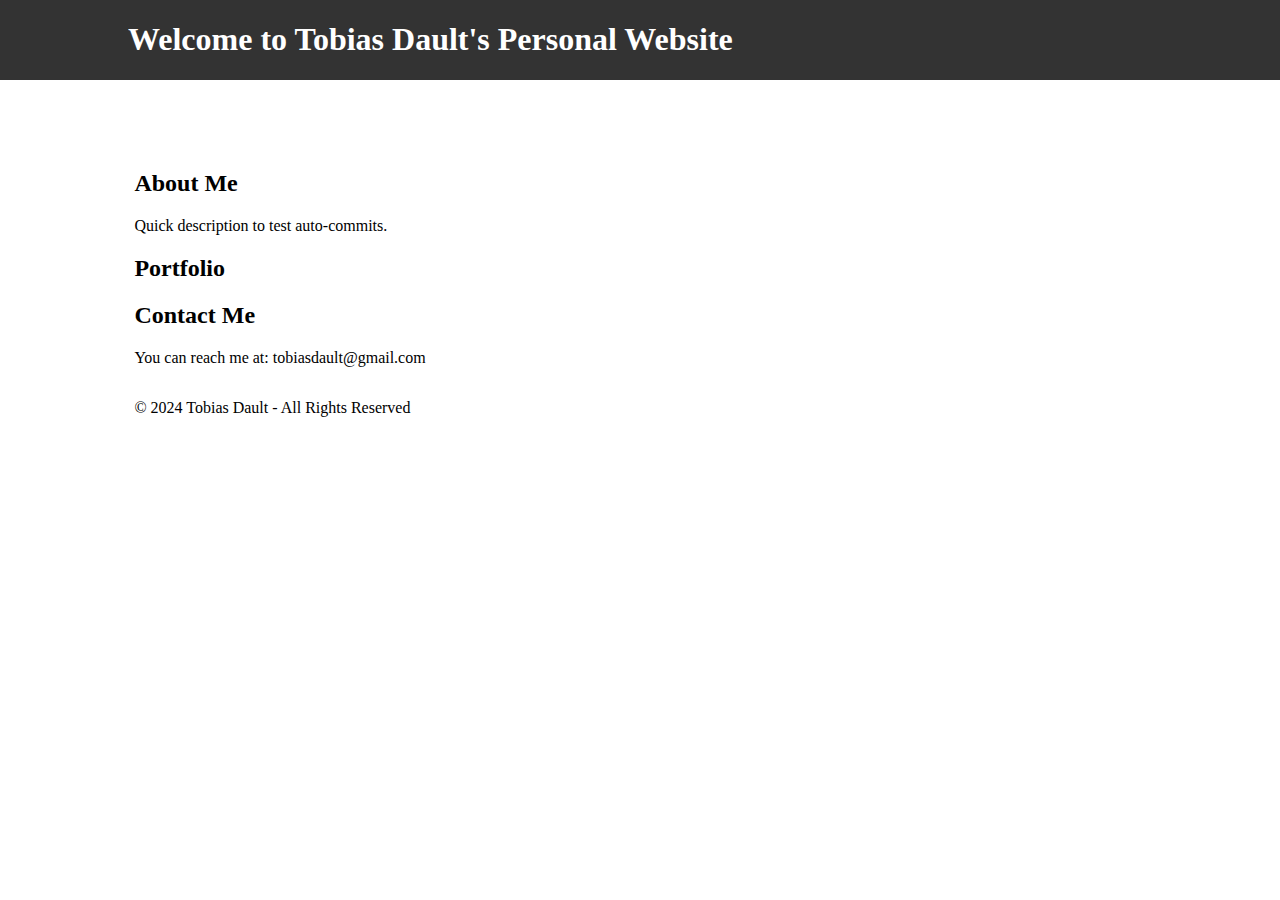
<file: index.html>
<!DOCTYPE html>
<html lang="en">
<head>
    <meta charset="UTF-8">
    <meta name="viewport" content="width=device-width, initial-scale=1.0">
    <title>Tobias Dault - Personal Website</title>
    <link rel="stylesheet" href="styles.css"> <!-- Link to your CSS file -->
    <!-- You can add any additional meta tags or links to external stylesheets or scripts here -->
</head>
<body>
    <header>
        <div class="container">
            <h1>Welcome to Tobias Dault's Personal Website</h1>
            <!-- You can add a navigation menu here if you wish -->
        </div>
    </header>

    <main>
        <div class="container">
            <section>
                <h2>About Me</h2>
                <p>Quick description to test auto-commits.</p>
                <!-- You can add more content about yourself, your interests, etc. -->
            </section>

            <section>
                <h2>Portfolio</h2>
                <!-- You can showcase your projects, work samples, or portfolio items here -->
            </section>

            <section>
                <h2>Contact Me</h2>
                <p>You can reach me at: tobiasdault@gmail.com</p>
                <!-- You can add a contact form or other contact information here -->
            </section>
        </div>
    </main>

    <footer>
        <div class="container">
            <p>&copy; 2024 Tobias Dault - All Rights Reserved</p>
            <!-- You can add links to your social media profiles or other relevant links here -->
        </div>
    </footer>
</body>
</html>
</file>
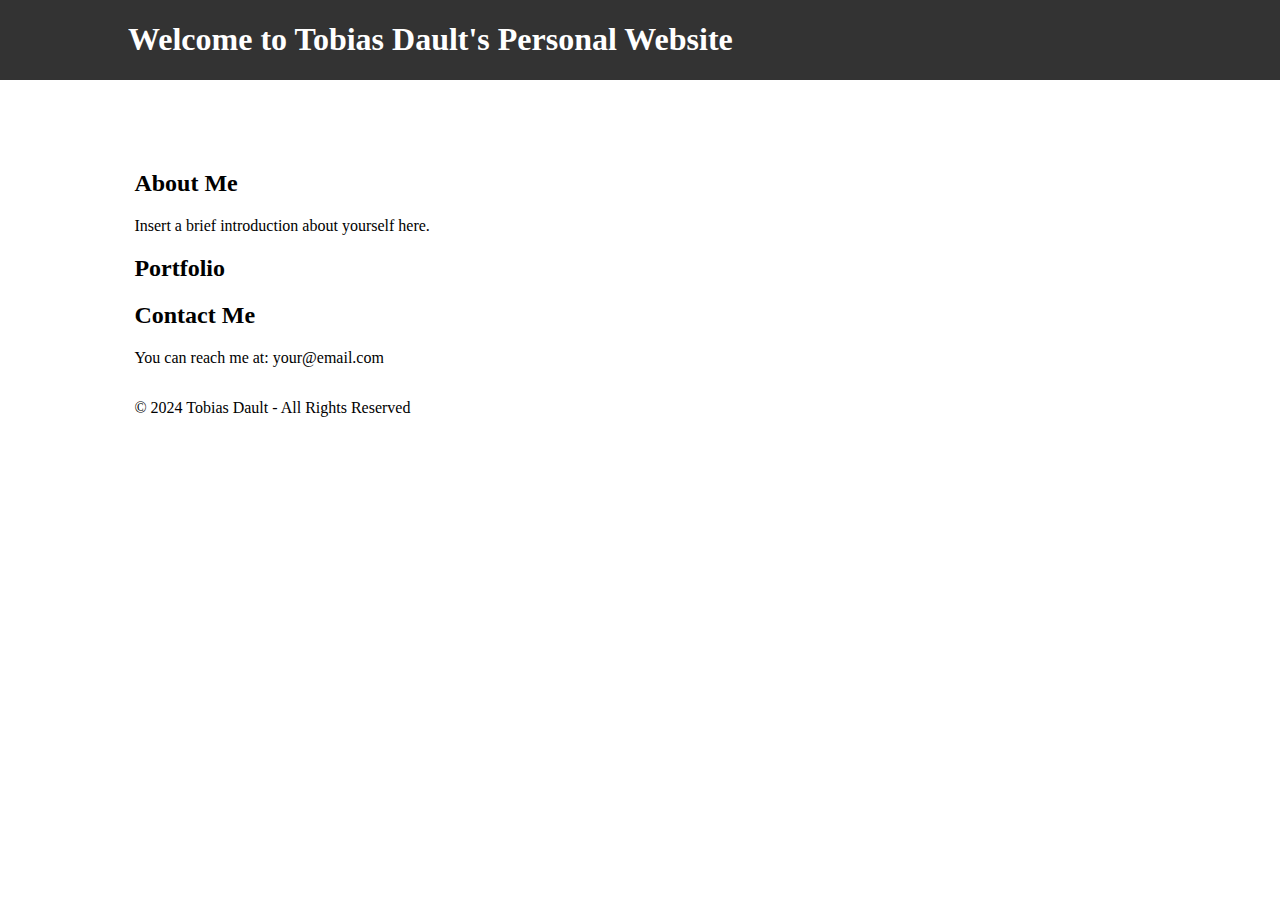
<file: main.html>
<!DOCTYPE html>
<html lang="en">
<head>
    <meta charset="UTF-8">
    <meta name="viewport" content="width=device-width, initial-scale=1.0">
    <title>Tobias Dault - Personal Website</title>
    <link rel="stylesheet" href="styles.css"> <!-- Link to your CSS file -->
    <!-- You can add any additional meta tags or links to external stylesheets or scripts here -->
</head>
<body>
    <header>
        <div class="container">
            <h1>Welcome to Tobias Dault's Personal Website</h1>
            <!-- You can add a navigation menu here if you wish -->
        </div>
    </header>

    <main>
        <div class="container">
            <section>
                <h2>About Me</h2>
                <p>Insert a brief introduction about yourself here.</p>
                <!-- You can add more content about yourself, your interests, etc. -->
            </section>

            <section>
                <h2>Portfolio</h2>
                <!-- You can showcase your projects, work samples, or portfolio items here -->
            </section>

            <section>
                <h2>Contact Me</h2>
                <p>You can reach me at: your@email.com</p>
                <!-- You can add a contact form or other contact information here -->
            </section>
        </div>
    </main>

    <footer>
        <div class="container">
            <p>&copy; 2024 Tobias Dault - All Rights Reserved</p>
            <!-- You can add links to your social media profiles or other relevant links here -->
        </div>
    </footer>
</body>
</html>
</file>
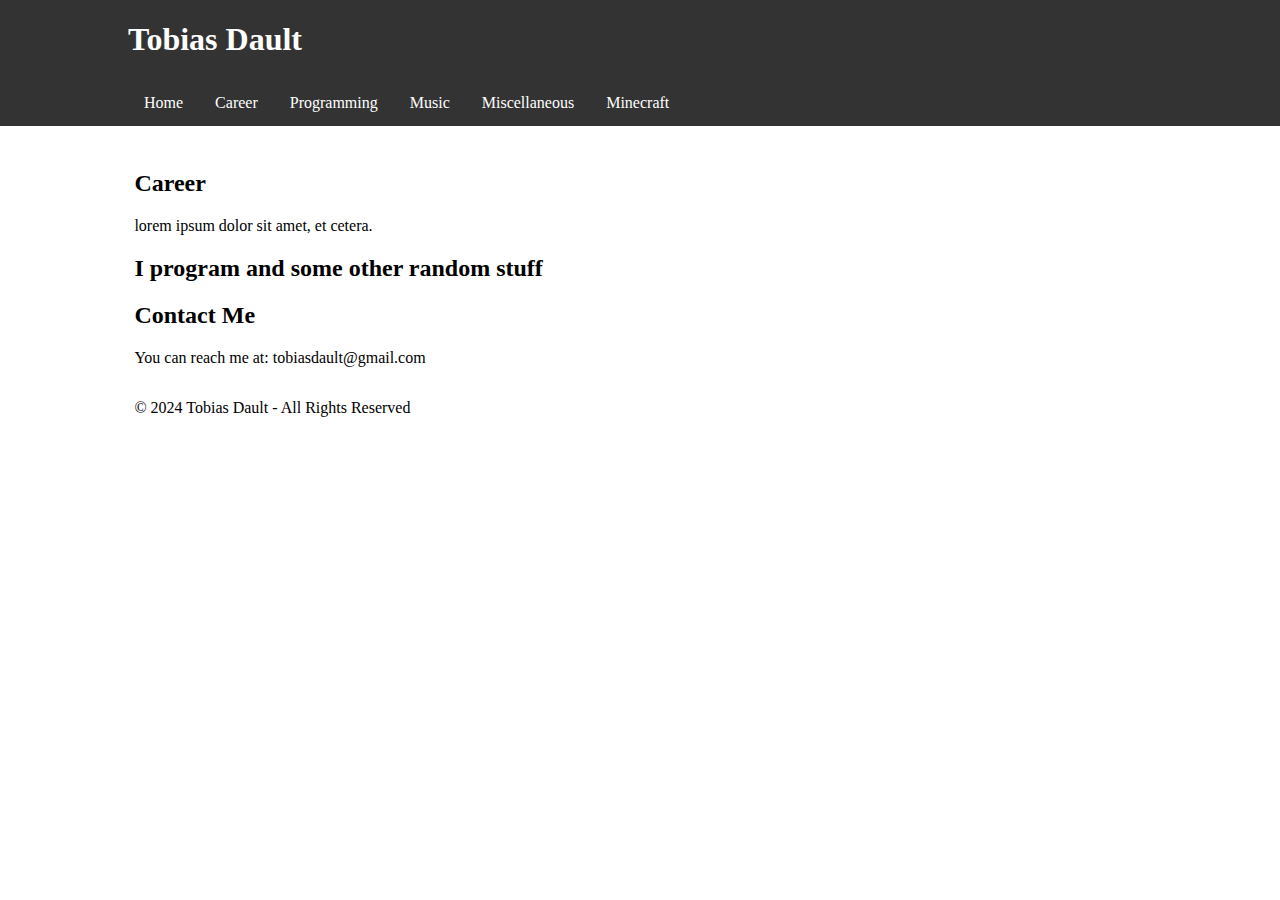
<file: tabs/career/career.html>
<!DOCTYPE html>
<html lang="en">
<head>
    <meta charset="UTF-8">
    <meta name="viewport" content="width=device-width, initial-scale=1.0">
    <title>Tobias Dault - Personal Website</title>
    <link rel="stylesheet" href="../../styles.css">
</head>
<body>
    <header>
        <div class="container">
            <h1>Tobias Dault</h1>
            <nav>
                <ul>
                    <li><a href="../../index.html">Home</a></li>
                    <li><a href="career.html">Career</a></li>
                    <li><a href="../programming/programming.html">Programming</a></li>
                    <li><a href="../music/music.html">Music</a></li>
                    <li><a href="../miscellaneous/miscellaneous.html">Miscellaneous</a></li>
                    <li><a href="../minecraft/minecraft.html">Minecraft</a></li>
                </ul>
            </nav>
        </div>
    </header>

    <main>
        <div class="container">
            <section>
                <h2>Career</h2>
                <p>lorem ipsum dolor sit amet, et cetera.</p>
            </section>

            <section>
                <h2>I program and some other random stuff</h2>
            </section>

            <section>
                <h2>Contact Me</h2>
                <p>You can reach me at: tobiasdault@gmail.com</p>
            </section>
        </div>
    </main>

    <footer>
        <div class="container">
            <p>&copy; 2024 Tobias Dault - All Rights Reserved</p>
        </div>
    </footer>
</body>
</html>
</file>
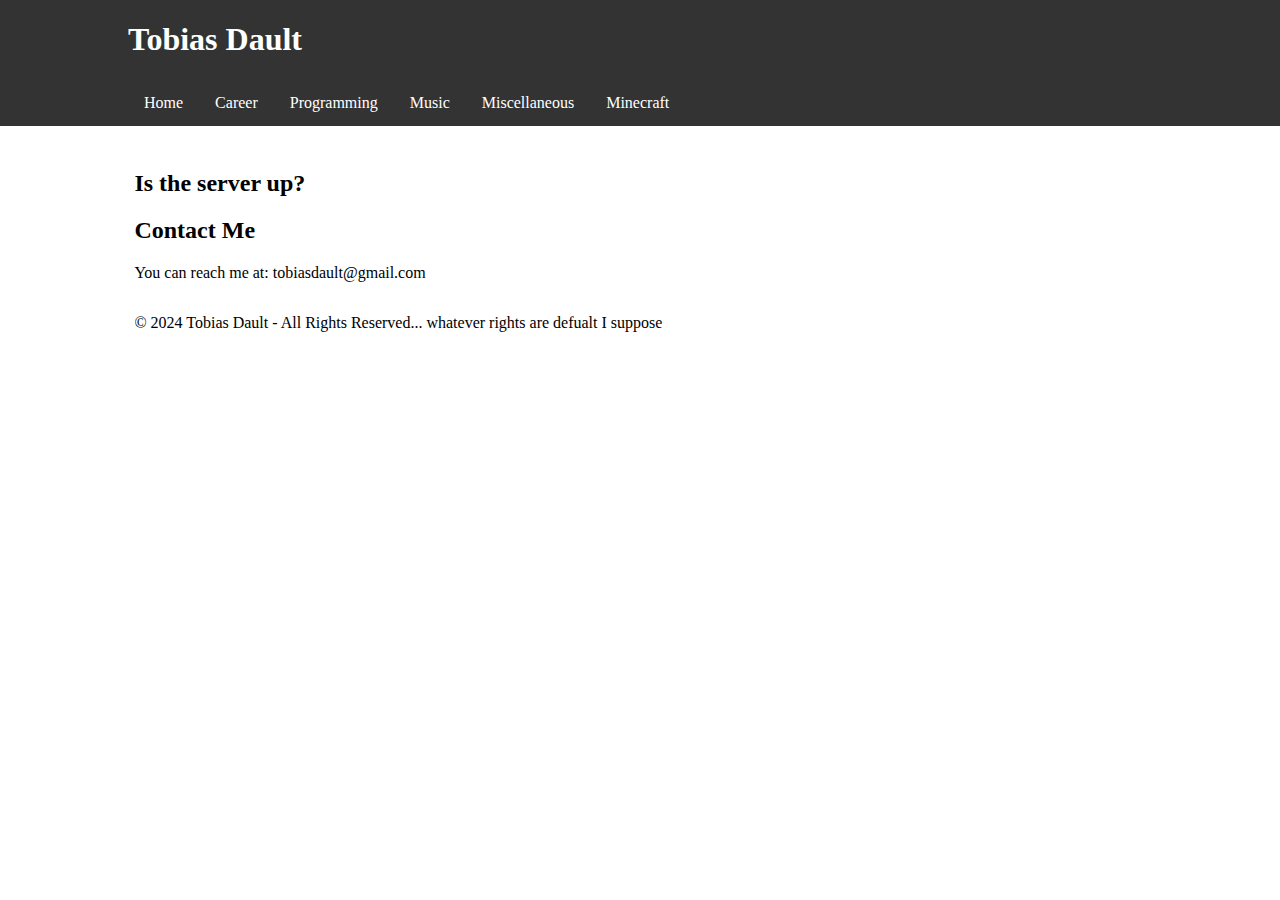
<file: tabs/minecraft/minecraft.html>
<!DOCTYPE html>
<html lang="en">
<script src="scripts.js"></script>
<head>
    <meta charset="UTF-8">
    <meta name="viewport" content="width=device-width, initial-scale=1.0">
    <title>Tobias Dault - Personal Website</title>
    <link rel="stylesheet" href="../../styles.css">
</head>
<body>
    <header>
        <div class="container">
            <h1>Tobias Dault</h1>
            <nav>
                <ul>
                    <li><a href="../../index.html">Home</a></li>
                    <li><a href="../career/career.html">Career</a></li>
                    <li><a href="../programming/programming.html">Programming</a></li>
                    <li><a href="../music/music.html">Music</a></li>
                    <li><a href="../miscellaneous/miscellaneous.html">Miscellaneous</a></li>
                    <li><a href="minecraft.html">Minecraft</a></li>
                </ul>
            </nav>
        </div>
    </header>

    <main>
        <div class="container">
            <section>
                <h2>Is the server up?</h2>
                <div id="serverStatus"></div>
                <div id="timer"></div>
            </section>
            <section>    
                <h2>Contact Me</h2>
                <p>You can reach me at: tobiasdault@gmail.com</p>
            </section>
        </div>
    </main>

    <footer>
        <div class="container">
            <p>&copy; 2024 Tobias Dault - All Rights Reserved... whatever rights are defualt I suppose</p>
        </div>
    </footer>
</body>
</html>
</file>
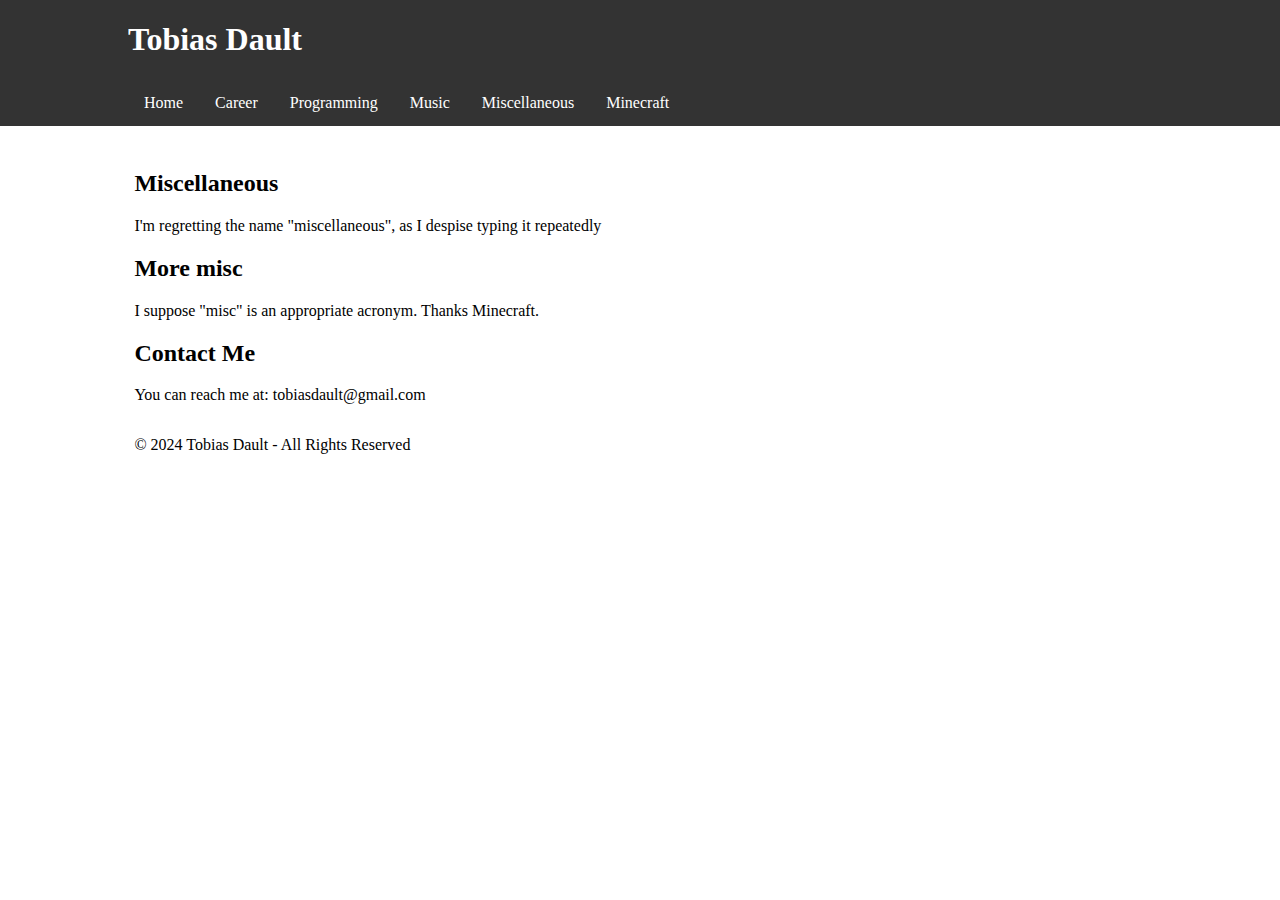
<file: tabs/miscellaneous/miscellaneous.html>
<!DOCTYPE html>
<html lang="en">
<head>
    <meta charset="UTF-8">
    <meta name="viewport" content="width=device-width, initial-scale=1.0">
    <title>Tobias Dault - Personal Website</title>
    <link rel="stylesheet" href="../../styles.css">
</head>
<body>
    <header>
        <div class="container">
            <h1>Tobias Dault</h1>
            <nav>
                <ul>
                    <li><a href="../../index.html">Home</a></li>
                    <li><a href="../career/career.html">Career</a></li>
                    <li><a href="../programming/programming.html">Programming</a></li>
                    <li><a href="../music/music.html">Music</a></li>
                    <li><a href="miscellaneous.html">Miscellaneous</a></li>
                    <li><a href="../minecraft/minecraft.html">Minecraft</a></li>
                </ul>
            </nav>
        </div>
    </header>

    <main>
        <div class="container">
            <section>
                <h2>Miscellaneous</h2>
                <p>I'm regretting the name "miscellaneous", as I despise typing it repeatedly</p>
            </section>

            <section>
                <h2>More misc</h2>
                <p>I suppose "misc" is an appropriate acronym. Thanks Minecraft.</p>
            </section>

            <section>
                <h2>Contact Me</h2>
                <p>You can reach me at: tobiasdault@gmail.com</p>
            </section>
        </div>
    </main>

    <footer>
        <div class="container">
            <p>&copy; 2024 Tobias Dault - All Rights Reserved</p>
        </div>
    </footer>
</body>
</html>
</file>
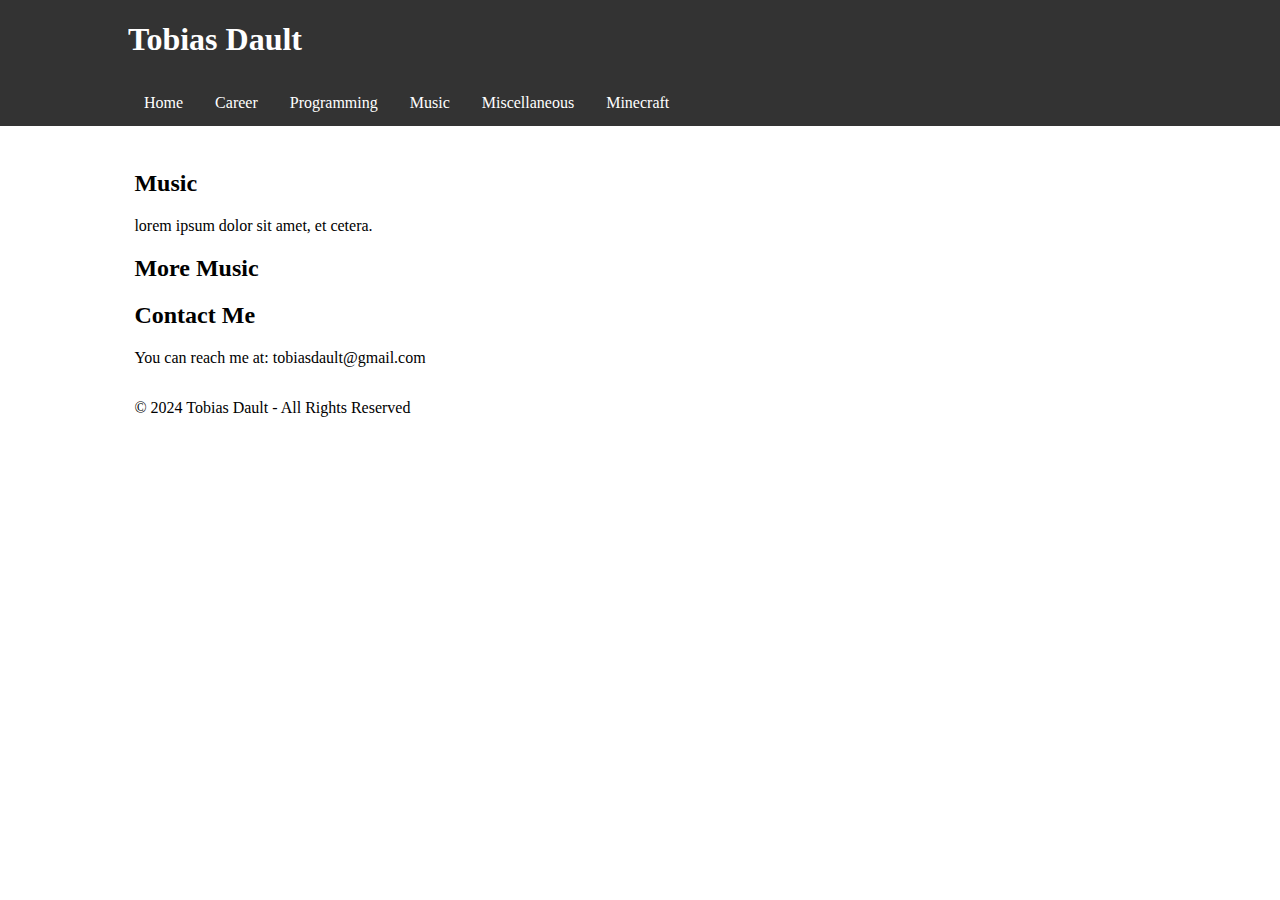
<file: tabs/music/music.html>
<!DOCTYPE html>
<html lang="en">
<head>
    <meta charset="UTF-8">
    <meta name="viewport" content="width=device-width, initial-scale=1.0">
    <title>Tobias Dault - Personal Website</title>
    <link rel="stylesheet" href="../../styles.css">
</head>
<body>
    <header>
        <div class="container">
            <h1>Tobias Dault</h1>
            <nav>
                <ul>
                    <li><a href="../../index.html">Home</a></li>
                    <li><a href="../career/career.html">Career</a></li>
                    <li><a href="../programming/programming.html">Programming</a></li>
                    <li><a href="music.html">Music</a></li>
                    <li><a href="../miscellaneous/miscellaneous.html">Miscellaneous</a></li>
                    <li><a href="../minecraft/minecraft.html">Minecraft</a></li>
                </ul>
            </nav>
        </div>
    </header>

    <main>
        <div class="container">
            <section>
                <h2>Music</h2>
                <p>lorem ipsum dolor sit amet, et cetera.</p>
            </section>

            <section>
                <h2>More Music</h2>
            </section>

            <section>
                <h2>Contact Me</h2>
                <p>You can reach me at: tobiasdault@gmail.com</p>
            </section>
        </div>
    </main>

    <footer>
        <div class="container">
            <p>&copy; 2024 Tobias Dault - All Rights Reserved</p>
        </div>
    </footer>
</body>
</html>
</file>
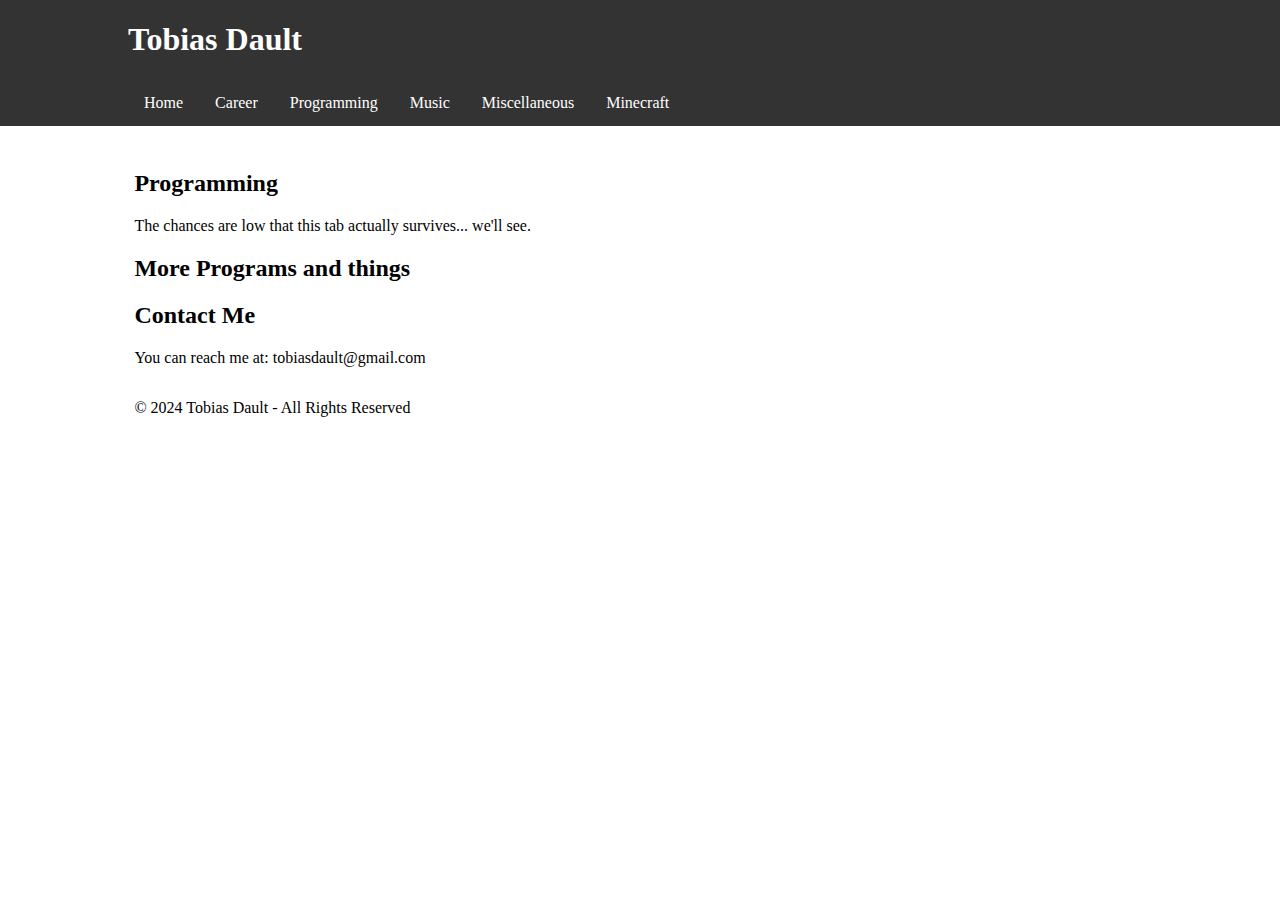
<file: tabs/programming/programming.html>
<!DOCTYPE html>
<html lang="en">
<head>
    <meta charset="UTF-8">
    <meta name="viewport" content="width=device-width, initial-scale=1.0">
    <title>Tobias Dault - Personal Website</title>
    <link rel="stylesheet" href="../../styles.css">
</head>
<body>
    <header>
        <div class="container">
            <h1>Tobias Dault</h1>
            <nav>
                <ul>
                    <li><a href="../../index.html">Home</a></li>
                    <li><a href="../career/career.html">Career</a></li>
                    <li><a href="programming.html">Programming</a></li>
                    <li><a href="../music/music.html">Music</a></li>
                    <li><a href="../miscellaneous/miscellaneous.html">Miscellaneous</a></li>
                    <li><a href="../minecraft/minecraft.html">Minecraft</a></li>
                </ul>
            </nav>
        </div>
    </header>

    <main>
        <div class="container">
            <section>
                <h2>Programming</h2>
                <p>The chances are low that this tab actually survives... we'll see.</p>
            </section>

            <section>
                <h2>More Programs and things</h2>
            </section>

            <section>
                <h2>Contact Me</h2>
                <p>You can reach me at: tobiasdault@gmail.com</p>
            </section>
        </div>
    </main>

    <footer>
        <div class="container">
            <p>&copy; 2024 Tobias Dault - All Rights Reserved</p>
        </div>
    </footer>
</body>
</html>
</file>
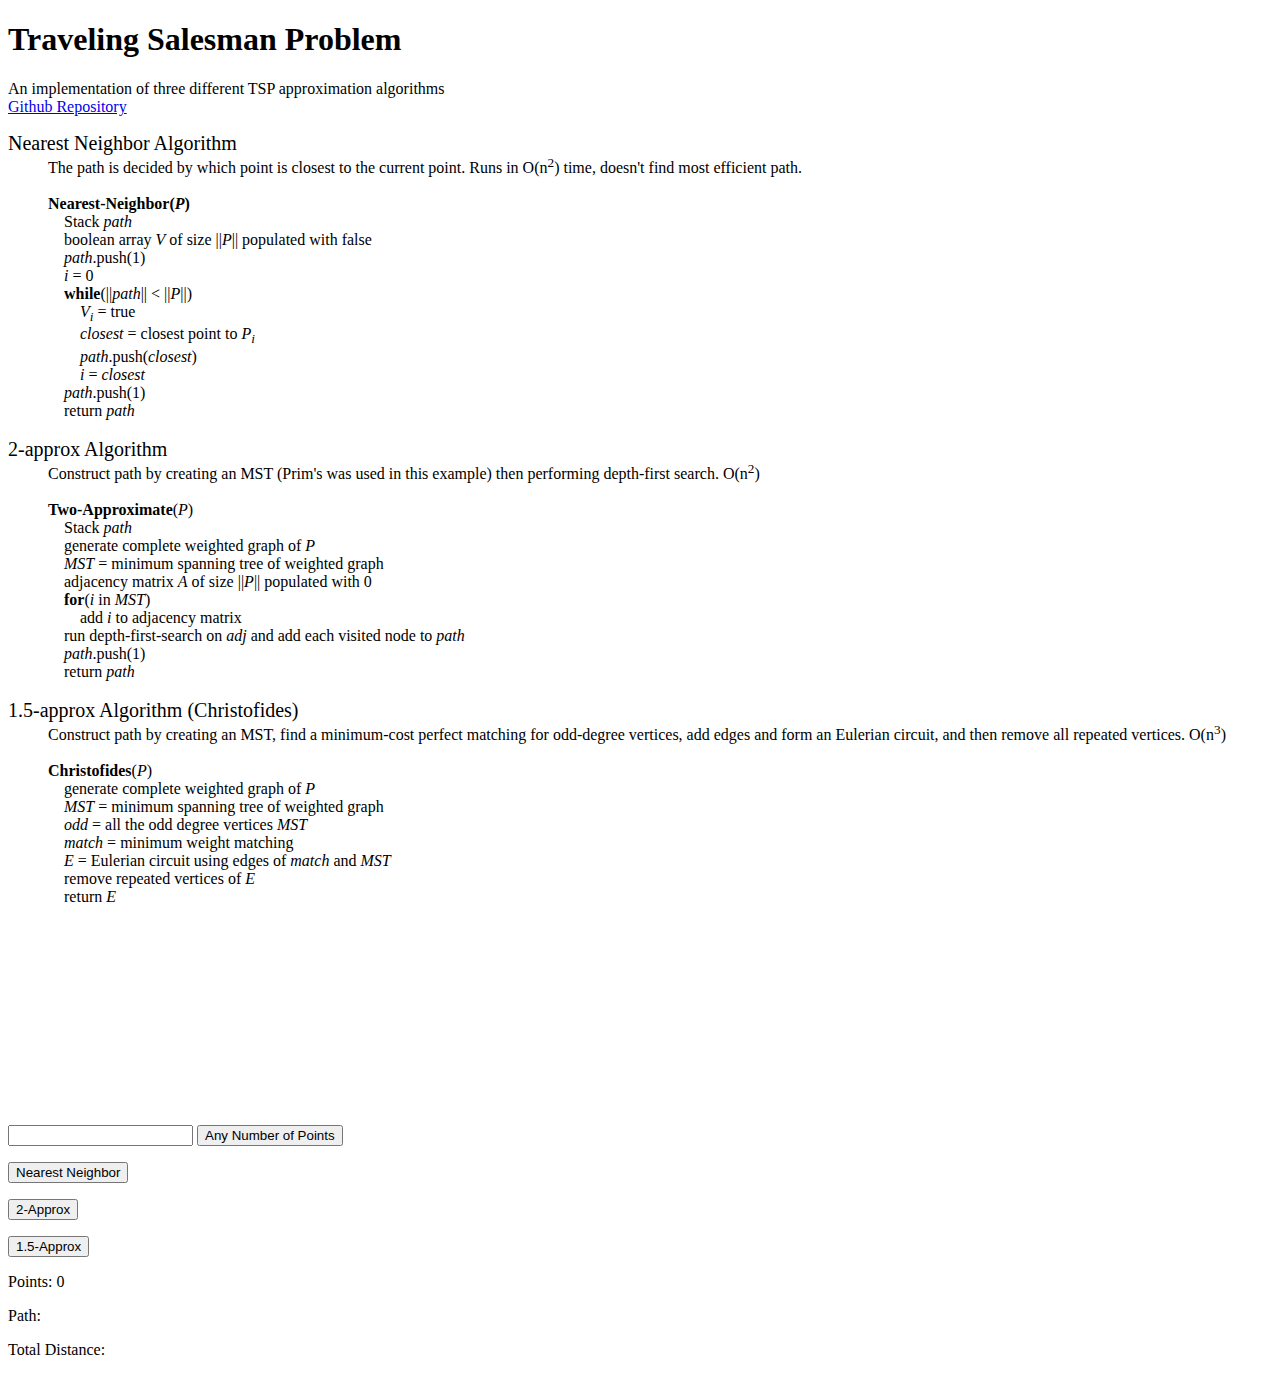
<file: tabs/programming/TSPWebApp/webpage.html>
<!DOCTYPE html>
<meta charset="utf-8" />
<html lang="en-US">
<h1>Traveling Salesman Problem</h1>

<p>An implementation of three different TSP approximation algorithms
    <br><a href="https://github.com/TobsterStrudel/TSPWebApp">Github Repository</a>
</p>
<dl>
    <dt style="font-size:20px">Nearest Neighbor Algorithm</dt>
    <dd>The path is decided by which point is closest to the current point. Runs in O(n<sup>2</sup>) time, doesn't find most efficient path.</dd><br>
    <dd><b>Nearest-Neighbor(<i>P</i>)</b><br>
        &emsp;Stack <i>path</i><br>
        &emsp;boolean array <i>V</i> of size ||<i>P</i>|| populated with false<br>
        &emsp;<i>path</i>.push(1)<br>
        &emsp;<i>i</i> = 0<br>
        &emsp;<b>while</b>(||<i>path</i>|| < ||<i>P</i>||)<br>
        &emsp;&emsp;<i>V<sub>i</sub></i> = true<br>
        &emsp;&emsp;<i>closest</i> = closest point to <i>P<sub>i</sub></i><br>
        &emsp;&emsp;<i>path</i>.push(<i>closest</i>)<br>
        &emsp;&emsp;<i>i</i> = <i>closest</i><br>
        &emsp;<i>path</i>.push(1)<br>
        &emsp;return <i>path</i><br><br>


    </dd>
    <dt style="font-size:20px">2-approx Algorithm</dt>
    <dd>Construct path by creating an MST (Prim's was used in this example) then performing depth-first search. O(n<sup>2</sup>)</dd><br>
    <dd><b>Two-Approximate</b>(<i>P</i>)<br>
        &emsp;Stack <i>path</i><br>
        &emsp;generate complete weighted graph of <i>P</i><br>
        &emsp;<i>MST</i> = minimum spanning tree of weighted graph<br>
        &emsp;adjacency matrix <i>A</i> of size ||<i>P</i>|| populated with 0<br>
        &emsp;<b>for</b>(<i>i</i> in <i>MST</i>)<br>
        &emsp;&emsp;add <i>i</i> to adjacency matrix<br>
        &emsp;run depth-first-search on <i>adj</i> and add each visited node to <i>path</i><br>
        &emsp;<i>path</i>.push(1)<br>
        &emsp;return <i>path</i><br><br>


    </dd>
    <dt style="font-size:20px">1.5-approx Algorithm (Christofides)</dt>
    <dd>Construct path by creating an MST, find a minimum-cost perfect matching for odd-degree vertices, add edges and form an Eulerian circuit, and then remove all repeated vertices. O(n<sup>3</sup>)</dd><br>
    <dd><b>Christofides</b>(<i>P</i>)<br>
        &emsp;generate complete weighted graph of <i>P</i><br>
        &emsp;<i>MST</i> = minimum spanning tree of weighted graph<br>
        &emsp;<i>odd</i> = all the odd degree vertices <i>MST</i><br>
        &emsp;<i>match</i> = minimum weight matching<br>
        &emsp;<i>E</i> = Eulerian circuit using edges of <i>match</i> and <i>MST</i><br>
        &emsp;remove repeated vertices of <i>E</i><br>
        &emsp;return <i>E</i><br><br>


    </dd>
</dl>

<input type="text" id="numPoints" value="">
<button onclick="randomPointsCustom()">Any Number of Points</button>

<svg id="dataviz_area" height=200 width=450>
    <defs>
        <marker
                id="arrow"
                markerUnits="strokeWidth"
                markerWidth="12"
                markerHeight="12"
                viewBox="0 0 12 12"
                refX="6"
                refY="6"
                orient="auto">
            <path d="M2,2 L10,6 L2,10 L6,6 L2,2" style="fill: #0088ff;"></path>
        </marker>
    </defs>
</svg>

<script src="https://d3js.org/d3.v4.js"></script>

<script src="plot.js"></script>

<script src="algorithms.js"></script>
<script src="NearestNeighbor.js"></script>
<script src="TwoApprox.js"></script>
<script src="ChristofidesApprox.js"></script>

<p></p>
<button onclick="nearestNeighbor(points)">Nearest Neighbor</button>
<p></p>
<button onclick="twoApprox(points)">2-Approx</button>
<p></p>
<button onclick="christofides(points)">1.5-Approx</button>

<body>
    <p id="pointsCount">Points: 0</p>
    <p id="path">Path: </p>
    <p id="distance">Total Distance: </p>
</body>
</html>
</file>
<file: styles.css>
header {
	position: fixed;
	top: 0;
	left: 0;
	width: 100%;
	background-color: #333;
	z-index: 1000;
    }

.container {
    width: 80%;
    margin: 0 auto;
    overflow: hidden;
}
h1 {
	color : white; /* For the top title */
}
nav ul {
    list-style-type: none;
    margin: 0;
    padding: 0;
    overflow: hidden;
    }

nav ul li {
    float: left;
}

nav ul li a {
    display: block;
    color: white;
    text-align: center;
    padding: 14px 16px;
    text-decoration: none;
}

nav ul li a:hover {
    background-color: #555;
}
main {
    margin-top: 150px; /* Adjust as needed */
}
#timer {
    font-size: 24px;
    text-align: center;
}
/* Styles for online status */
.online {
    color: green;
}
/* Styles for offline status */
.offline {
    color: red;
}
</file>
